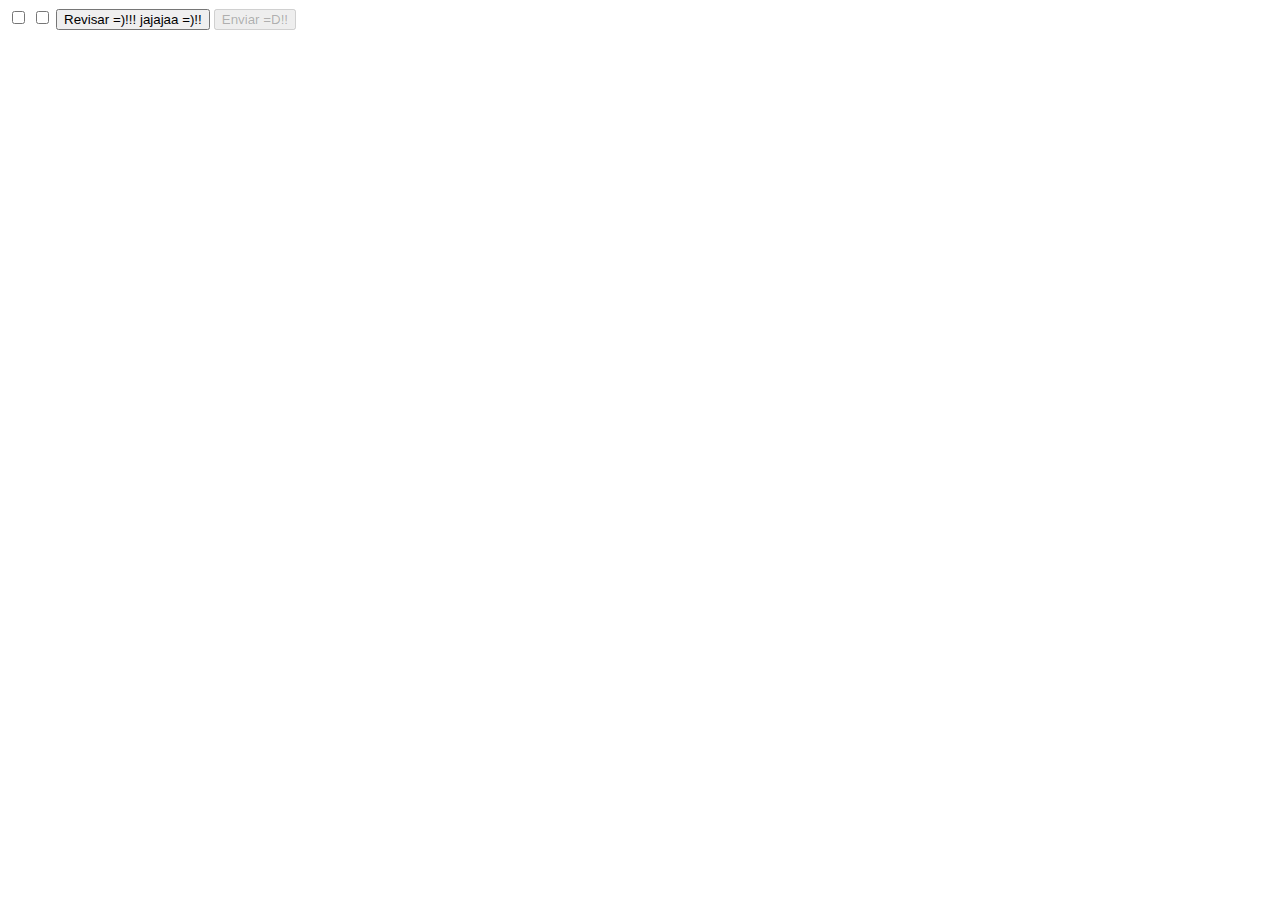
<file: learningguide.html>
<!DOCTYPE html>
<html lang="en">
<head>
    <meta charset="UTF-8">
    <meta http-equiv="X-UA-Compatible" content="IE=edge">
    <meta name="viewport" content="width=device-width, initial-scale=1.0">
    <title>Da Learning Guidee hahahahahaa :)!! =)!!</title>
</head>
<body>
    <!-- ACTIVIDAD 8: PRÁCTICA EL USO DEL DOM -->
    <input type="checkbox" id="opt1">
    <input type="checkbox" id="opt2">
    <button onclick="
        botonwenaonda.disabled = false;
    ">Revisar =)!!! jajajaa =)!!</button>
    <button disabled="true" id="btn-enviar"
    >Enviar =D!!</button>
    <!-- EJERCICIO DE OPERADORES LÓGICOS Y CHECKBOX -->
    <!-- <label for="opt1"> Opción 1</label>
    <input type="checkbox" name="opt1" id="opt1">
    <input type="checkbox" name="opt2" id="opt2">
    <button onclick="
        opt1 = document.querySelector('#opt1').checked
        opt2 = document.querySelector('#opt2').checked
        if (opt1 == true && opt2 == true) {
            alert('Marcamos los dos Elementooos jajajaaa =)!!');
        } else {
            alert('Ánimoooo jajajaaa =)!!');
        }
    ">Revisar =P!! jajaajaa =)!!</button> -->
    <!-- EJERCICIO JAJAJAA =D!
    <label for="salario"> Salario</label>
    <input name="salario" id="salario">

    <label for="salario-anterior"> Salario Anterior </label>
    <input name="salario-anterior" id="salario-anterior">

    <button onclick="
        value1 = document.querySelector('#salario').value
        value2 = document.querySelector('#salario-anterior').value
        if (value1 != '' || value2 != ''){
            alert('Correcto =)!!');
        } else {
            alert ('Incorrecto jajajaa =)!!');
        }
    "></button> -->
    <!-- ACTIVIDAD 7 SOLICITUD DE EMAIL Y PASSWORDDD JAJAAJJAJAA =DDD!
    <input id="email" type="text">
    <input id="password" type="text">
    <button onclick="
        a = document.querySelector('#email').value;
        b = document.querySelector('#password').value;
        if (a == 'juan@desafiolatam.com' && b == 'password-secreto')
        {   
            par = document.querySelector('#resultado');
            par.innerHTML = 'Usuario Correctoo jajajjaaa =)!!';
        } else {
            par = document.querySelector('#resultado');
            par.innerHTML = 'Usuario Incorreectoo jajajjaa =)!!, ánimooo =P!!';
        }
    ">Verificarrr jajajaa =P!!</button>
    <p id="resultado"></p> -->
    <!-- Signos pa' las condiciones jajajaa =P!! -->
    <!-- console.log("10" == 10 ) // true
    console.log("10" === 10) // false
    console.log("10" != 10) // false
    console.log("10" !== 10) // true  -->
    <!-- ACTIVIDAD 6 ÍNDICE DE MASA CORPORAAL JAJAJAJJAA =DDD EN EL SCRIPT JS =P DEL HTML =P!! -->
    <!-- ACTIVIDAD 5 MÚLTIPLES IF Y EL ELSE IF =)!!! JAJAJAJAA =DDD!! EN LA CONSOLAAA DE FIREFOX JAJAJAJAA
    CUANDO EL CÓDIGO CON MÚLTIPLES IF, SI LA VARIABLE, POR EJEMPLO ES CUATRO, Y EXISTEN MÚLTIPLES CONDICIONES, POR EJEMPLO 3, EN QUE SI LA VARIABLE ES MENOR A EL VALOR DE LA CONDICIÓN, SE EJECUTAMOS LAS 3 CONDICIONES A LA VEZ JAJAJAA =)!!

    CON ELSE IF, CUANDO CREAMOS EL CÓDIGO, Y LO EJECUTAMOS, EJECUTAMOS LA PRIMERA CONDICIÓN DEL CÓDIGO JAJAJAJAA =)!! POR EJEMPLO, SI CREAMOS LA VARIABLE DATO, Y LE ASIGNAMOS EL VALOR 4, Y CREAMOS CONDICIONES PARA EJECUTAR UN CONSOLE.LOG CUANDO SE CUMPLA LA CONDICIÓN DE QUE 4 ES MENOR QUE EL VALOR DE LA CONDICIÓN, POR EJEMPLO, 50, ENTONCES EJECUTAMOS LA PRIMERA CONDICIÓN DE NUESTRA CONDICIÓN ELSE IF =)!! =P!  -->

    <!-- ACTIVIDAD 4 DETERMINANDO EL TAMAÑO DEL ESCRITORIO JAJAJAA =)! -->
    <!-- Si el Número es menos a 576 es XS, si está entre 576 y 768 es SM, si es de 768 a 962 es MD y si es mayor a 962 es XL =)!! -->
    <!-- <input id="input2" type="text">
    <button onclick="
        dato = document.querySelector('#input2').value;
        
        if (dato < 576) {
            alert('Es XS');
        } else if (dato < 768) {
            alert('Es SM ');
        } else if (dato < 962) {
            alert('es MD')
        } else if (dato < 1200) {
            alert(' es XL')
        } else {
            alert('es XLL =)!!')
        }
        ">=P!!</button> -->
    <!-- ACTIVIDAD 3 PROBANDO EL ELSE IF =)!! -->
    <!-- 1. ¡Qué se muestra si todas las expresiones son falsas =)!!: Queda vacío =)!!
    2. ¡Qué se muestra si todas las expresiones son verdaderas =)!!: La primera expresión verdadera del códigoo ajajajaa =)!!
    3. ¡Qué sucede si hay múltiples verdaderas!: Mostramos la primera expresión verdadera del códigooo jajajjaa =)!!  -->
    <!-- EJERCICIO PAN INTEGRAL JAJAJJAAA =)!! -->
    <!-- <input id="input0" type="text">
    <input id="input1" type="text">
    <button onclick="
        value0 = document.querySelector('#input0').value;
        value1 = document.querySelector('#input1').value;

        divisionDeValores0y1 = value0 / value1;

        if (divisionDeValores0y1 >= 1) {
            alert('Alcanzaaa =)!!');
        } else {
            alert('Ánimooo jajajajaa =)!!');
        }
        ">=)!!</button>  -->
    <!-- EJERCICIO =)! -->
    <!-- <p id="secret-result"></p>
    <input id="input" type="text">
    <button onclick="
        value = document.querySelector('#input').value
        if (value == 'password-secreto'){
            par = document.querySelector('#secret-result')
            par.innerHTML = 'Lo Lograssste, Felicidadeees jajajjaaa =)!!'
            }
        else {
            par = document.querySelector('#secret-result')
            par.innerHTML = 'Éxitooo jajajajaa =)!!'
        }
        ">Verifiquemoos amigoos jajajaa =)!!</button> -->
    <script>
         botonwenaonda = document.querySelector('#btn-enviar');
        //  email = prompt("email");
        //  password = prompt("password");
        //  if (email == "juan@desafiolatam.com" && password == "password-secreto")
        //  {
        //      alert("Usuario Correctoo jajajjaaa =)!!");
        //  } else {
        //      alert("Usuario Incorreectoo jajajjaa =)!!, ánimooo =P!!");
        // }
        // ACTIVIDAD 6 JJAJAJAJAJJAA =P!!
        // peso = 80;
        // altura = 1.70;

        // iMC = peso / (altura * altura);

        // if (iMC < 18.5) {
        //     console.log("Tiene un IMC bajo =)!!");
        // } else if (iMC < 25) {
        //     console.log("Tiene un IMC normal jajajajaa! =)!!!");
        // } else {
        //     console.log("Tiene un IMC altooo =)!!");
        // }
        // EJERCICIO JAJAJAAA =)!!
        // pedazosDePanIntegral = 1;
        // invitados = 4;

        // cantidadDePedazosDePanIntegral = pedazosDePanIntegral / invitados;
        
        // if (cantidadDePedazosDePanIntegral >= 1) {
        //     alert("=)!!");
        // } else {
        //     alert("Ánimooo jajajaa =)!!");
        // }
        
    </script>
</body>
</html>
</file>
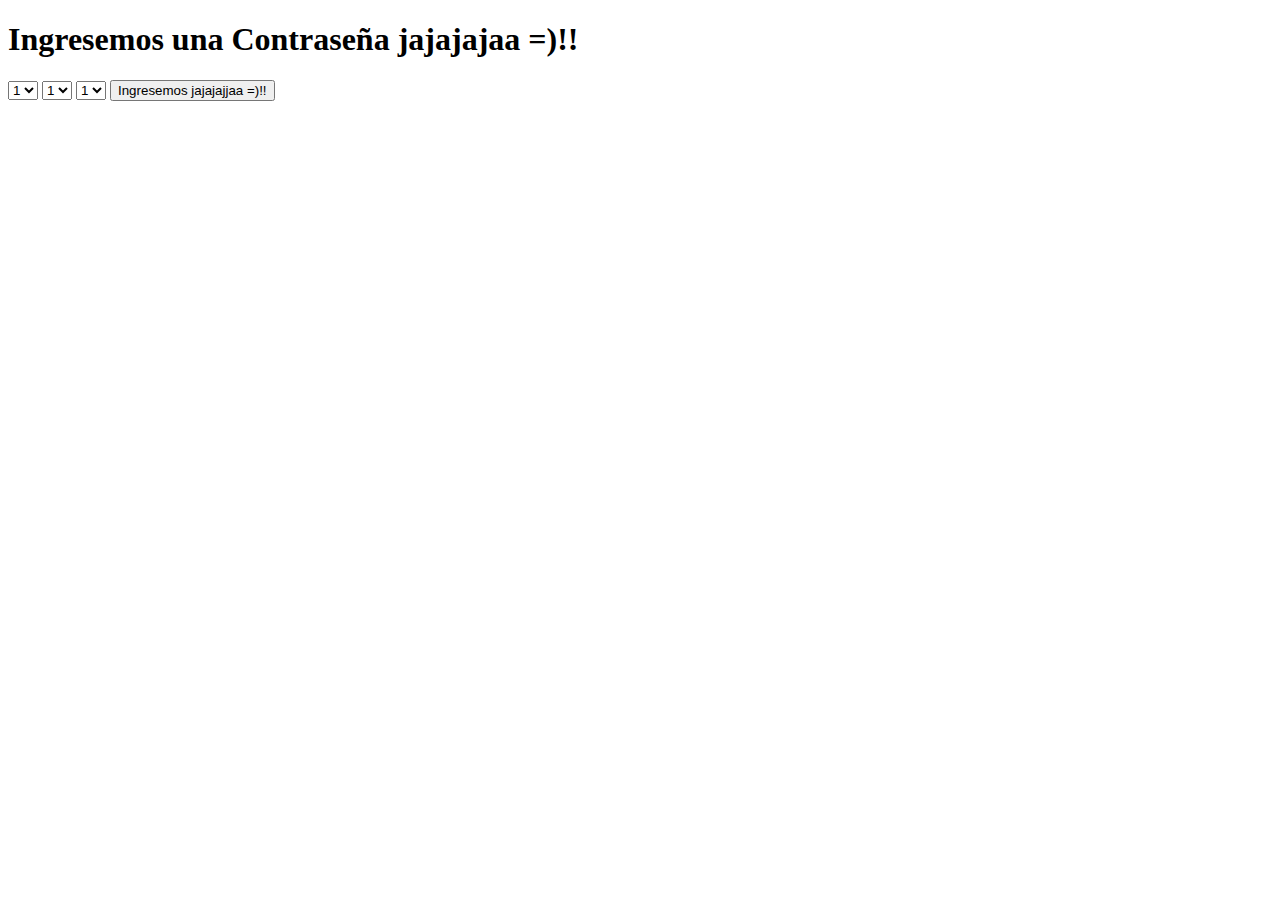
<file: 2ndjschallenge/index1.html>
<!DOCTYPE html>
<html lang="en">
<head>
    <meta charset="UTF-8">
    <meta http-equiv="X-UA-Compatible" content="IE=edge">
    <meta name="viewport" content="width=device-width, initial-scale=1.0">
    <title>SECOND JS CHALLENGE PART THREE (PROJECT) HAHAHAAA =)!!</title>
</head>
<body>
    <h1>Ingresemos una Contraseña jajajajaa =)!!</h1>
    <select id="select">
        <option value="1">1</option>
        <option value="2">2</option>
        <option value="3">3</option>
        <option value="4">4</option>
        <option value="5">5</option>
        <option value="6">6</option>
        <option value="7">7</option>
        <option value="8">8</option>
        <option value="9">9</option>
    </select>
    <select id="select0">
        <option value="1">1</option>
        <option value="2">2</option>
        <option value="3">3</option>
        <option value="4">4</option>
        <option value="5">5</option>
        <option value="6">6</option>
        <option value="7">7</option>
        <option value="8">8</option>
        <option value="9">9</option>
    </select>
    <select id="select1">
        <option value="1">1</option>
        <option value="2">2</option>
        <option value="3">3</option>
        <option value="4">4</option>
        <option value="5">5</option>
        <option value="6">6</option>
        <option value="7">7</option>
        <option value="8">8</option>
        <option value="9">9</option>
    </select>
    <button onclick="
    par = document.querySelector('#par');
    select = document.querySelector('#select').value;
    select0 = document.querySelector('#select0').value;
    select1 = document.querySelector('#select1').value;
    selectSum = select + select0 + select1
    if (selectSum === '911') {
        par.innerHTML = 'Excelente =DDD!!'
    } else if (selectSum === '714') {
        par.innerHTML = 'Genialll!! aajajaa =DD!';
    } else {
        par.innerHTML = '😁';
    }
    ">Ingresemos jajajajjaa =)!!</button>
    <p id="par"></p>
</body>
</html>
</file>
